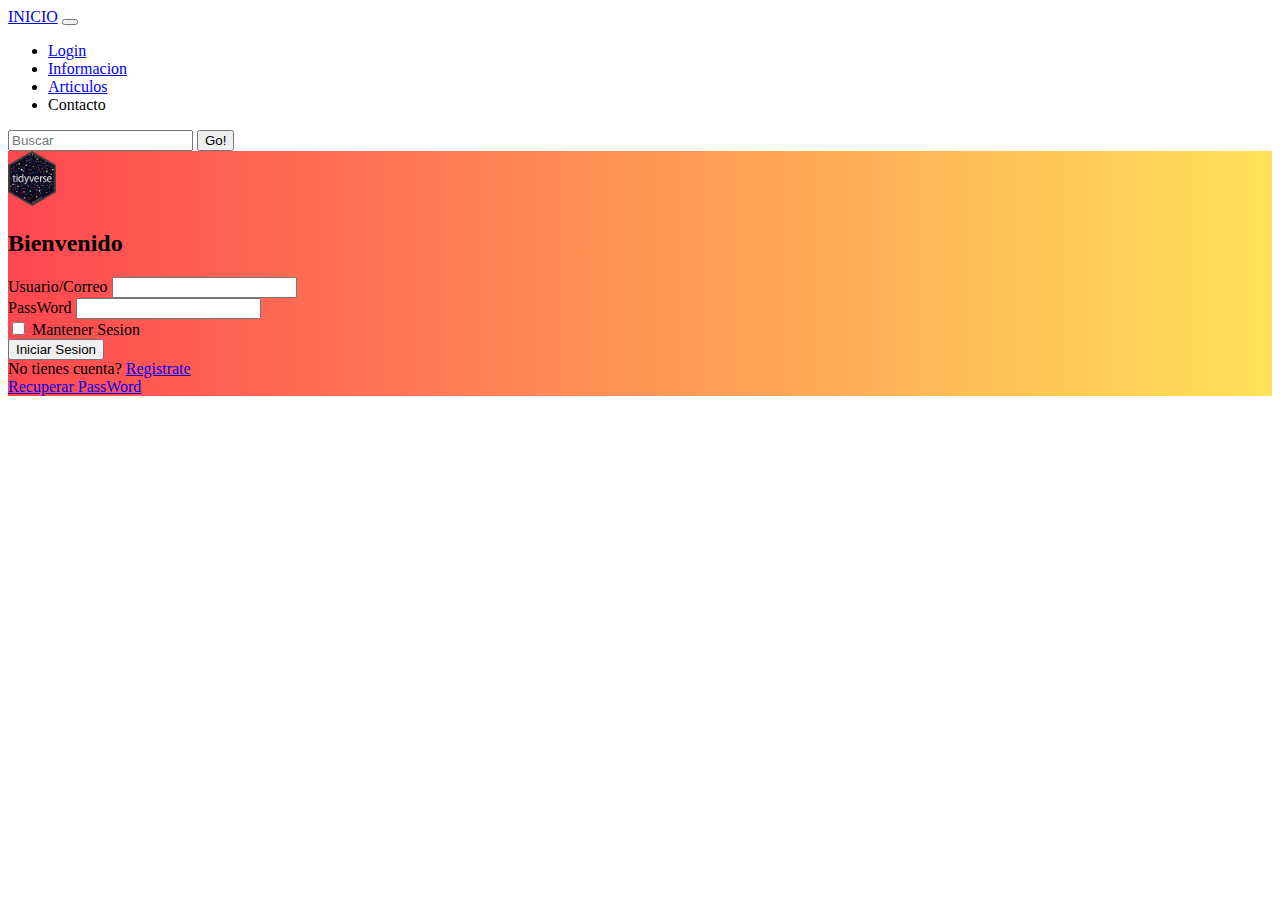
<file: login.html>
<!DOCTYPE html>
<html lang="en">
<head>
    <meta charset="UTF-8">
    <meta http-equiv="X-UA-Compatible" content="IE=edge">
    <meta name="viewport" content="width=device-width, initial-scale=1.0">
    <link rel="stylesheet" href="estiloslogin.css">
    <link href="https://cdn.jsdelivr.net/npm/bootstrap@5.2.0/dist/css/bootstrap.min.css" rel="stylesheet" integrity="sha384-gH2yIJqKdNHPEq0n4Mqa/HGKIhSkIHeL5AyhkYV8i59U5AR6csBvApHHNl/vI1Bx" crossorigin="anonymous">
    
    <title>LOGIN</title>
</head>
<body>
    <nav class="navbar navbar-expand-lg bg-light">
        <div class="container-fluid">
          <a class="navbar-brand" href="index.html">INICIO</a>
          <button class="navbar-toggler" type="button" data-bs-toggle="collapse" data-bs-target="#navbarSupportedContent" aria-controls="navbarSupportedContent" aria-expanded="false" aria-label="Toggle navigation">
            <span class="navbar-toggler-icon"></span>
          </button>
          <div class="collapse navbar-collapse" id="navbarSupportedContent">
            <ul class="navbar-nav me-auto mb-2 mb-lg-0">
              <li class="nav-item">
                <a class="nav-link active" aria-current="page" href="login.html">Login</a>
              </li>
              <li class="nav-item">
                <a class="nav-link" href="#">Informacion</a>
              </li>
              <li class="nav-item dropdown">
                <a class="nav-link dropdown-toggle" href="#" role="button" data-bs-toggle="dropdown" aria-expanded="false">
                  Articulos
                </a>
              </li>
              <li class="nav-item">
                <a class="nav-link disabled">Contacto</a>
              </li>
            </ul>
            <form class="d-flex" role="search">
              <input class="form-control me-2" type="search" placeholder="Buscar" aria-label="Search">
              <button class="btn btn-outline-success" type="submit">Go!</button>
            </form>
          </div>
        </div>
      </nav>

      <div class="container w-50 bg-primary mt-5 rounded shadow">
          <div class="row align-items-stretch">
              <div class="col bg d-none d-lg-block">

              </div>
              <div class="col bg-white">
                  <div class="text-end">
                      <img src="Img/logo.png" width="48" alt="">
                  </div>
                  <h2 class="fw-bold text-center py-5">Bienvenido</h2>

                  <form action="#">
                      <div class="mb-4">
                          <label for="Usuario" class="form-label">Usuario/Correo</label>
                          <input type="email" class="form-control" name="email">
                      </div>
                      <div class="mb-4">
                        <label for="PassWord" class="form-label">PassWord</label>
                        <input type="password" class="form-control" name="password">
                      </div>
                      <div class="mb-4 form-check">
                          <input type="checkbox" name="connected" class="form-check-input" id="">
                          <label for="connected" class="form-check-label"> Mantener Sesion</label>
                      </div>
                      <div class="d-grid">
                          <button type="submit" class="btn btn-primary"> Iniciar Sesion</button>
                      </div>

                      <div class="my-3">
                          <span>No tienes cuenta? <a href="#">Registrate</a></span>
                          <br>
                          <span><a href="#">Recuperar PassWord</a></span>
                      </div>
                  </form>

              </div>
          </div>
      </div>








</body>
</html>
</file>
<file: estiloslogin.css>
.container{
    background: #ceac02dc;
    background: linear-gradient(to right, #ff4751, #ffe259);
}
.bg{
    background-image: url(Img/bg.png);
    background-position: center center;
}
</file>
